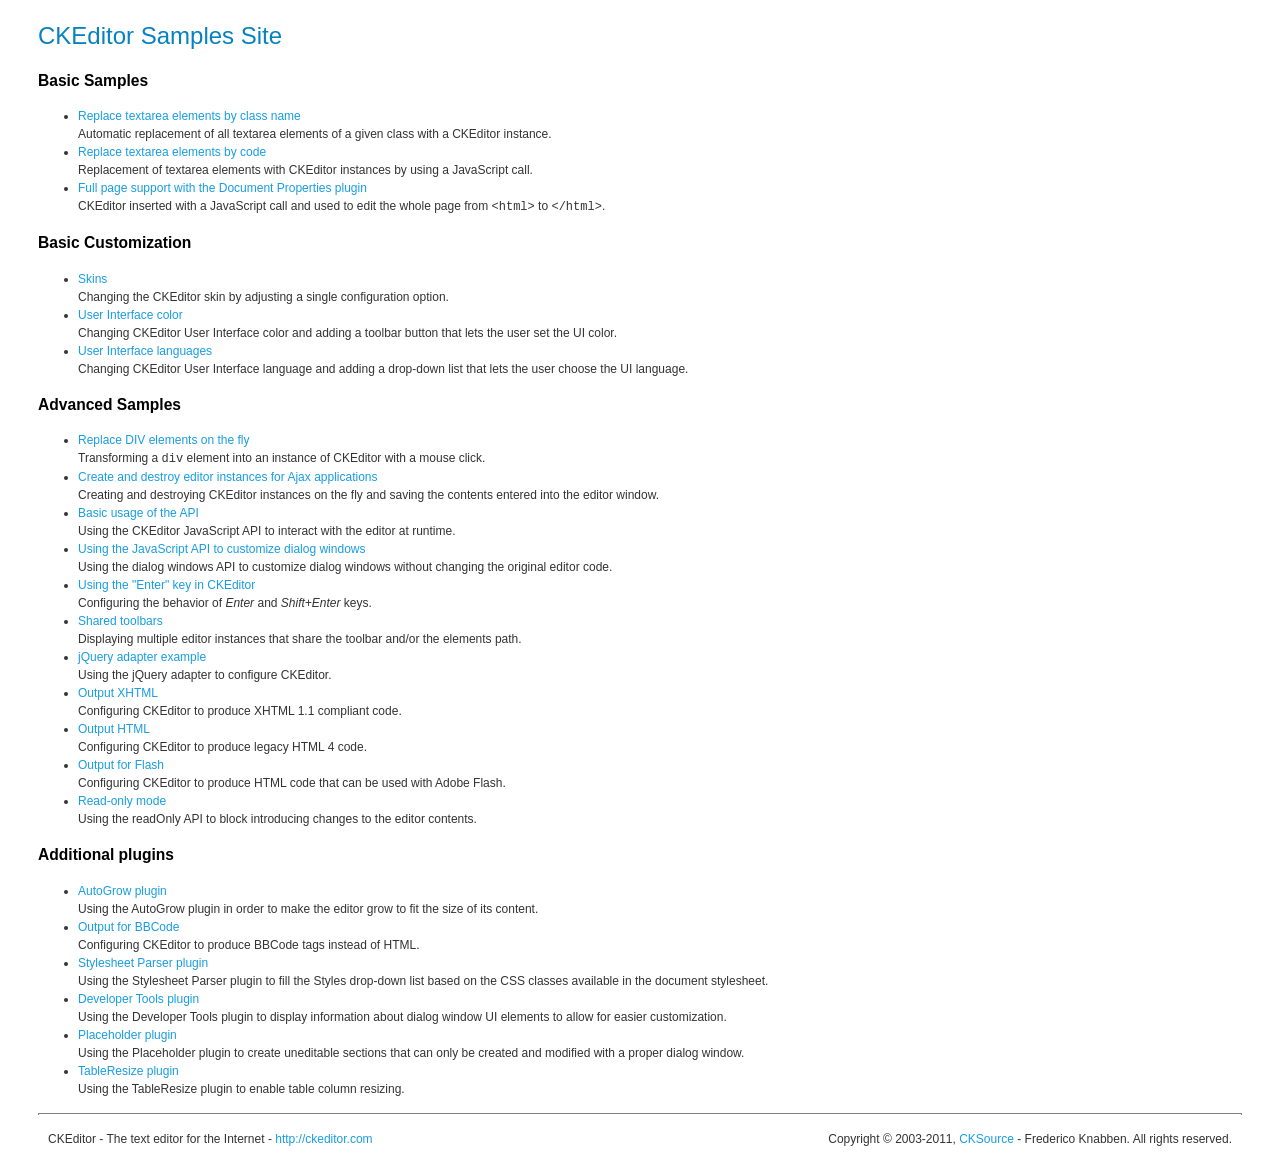
<file: public/ckeditor/_samples/index.html>
<!DOCTYPE html PUBLIC "-//W3C//DTD XHTML 1.0 Transitional//EN" "http://www.w3.org/TR/xhtml1/DTD/xhtml1-transitional.dtd">
<!--
Copyright (c) 2003-2011, CKSource - Frederico Knabben. All rights reserved.
For licensing, see LICENSE.html or http://ckeditor.com/license
-->
<html xmlns="http://www.w3.org/1999/xhtml">
<head>
	<title>CKEditor Samples</title>
	<meta content="text/html; charset=utf-8" http-equiv="content-type" />
	<link type="text/css" rel="stylesheet" href="sample.css" />
</head>
<body>
	<h1 class="samples">
		CKEditor Samples Site
	</h1>
	<h2 class="samples">
		Basic Samples
	</h2>
	<ul class="samples">
		<li>
			<a class="samples" href="replacebyclass.html">Replace textarea elements by class name</a><br />
			Automatic replacement of all textarea elements of a given class with a CKEditor instance.
		</li>
		<li><a class="samples" href="replacebycode.html">Replace textarea elements by code</a><br />
			Replacement of textarea elements with CKEditor instances by using a JavaScript call.
		</li>
		<li><a class="samples" href="fullpage.html">Full page support with the Document Properties plugin</a><br />
			CKEditor inserted with a JavaScript call and used to edit the whole page from <code>&lt;html&gt;</code> to <code>&lt;/html&gt;</code>.
		</li>
	</ul>
	<h2 class="samples">
		Basic Customization
	</h2>
	<ul class="samples">
		<li><a class="samples" href="skins.html">Skins</a><br />
			Changing the CKEditor skin by adjusting a single configuration option.
		</li>
		<li><a class="samples" href="ui_color.html">User Interface color</a><br />
			Changing CKEditor User Interface color and adding a toolbar button that lets the user set the UI color.
		</li>
		<li><a class="samples" href="ui_languages.html">User Interface languages</a><br />
			Changing CKEditor User Interface language and adding a drop-down list that lets the user choose the UI language.
		</li>
	</ul>
	<h2 class="samples">
		Advanced Samples
	</h2>
	<ul class="samples">
		<li><a class="samples" href="divreplace.html">Replace DIV elements on the fly</a><br />
			Transforming a <code>div</code> element into an instance of CKEditor with a mouse click.
		</li>
		<li><a class="samples" href="ajax.html">Create and destroy editor instances for Ajax applications</a><br />
			Creating and destroying CKEditor instances on the fly and saving the contents entered into the editor window.
		</li>
		<li><a class="samples" href="api.html">Basic usage of the API</a><br />
			Using the CKEditor JavaScript API to interact with the editor at runtime.
		</li>
		<li><a class="samples" href="api_dialog.html">Using the JavaScript API to customize dialog windows</a><br />
			Using the dialog windows API to customize dialog windows without changing the original editor code.
		</li>
		<li><a class="samples" href="enterkey.html">Using the "Enter" key in CKEditor</a><br />
			 Configuring the behavior of <em>Enter</em> and <em>Shift+Enter</em> keys.
		</li>
		<li><a class="samples" href="sharedspaces.html">Shared toolbars</a><br />
			Displaying multiple editor instances that share the toolbar and/or the elements path.
		</li>
		<li><a class="samples" href="jqueryadapter.html">jQuery adapter example</a><br />
			Using the jQuery adapter to configure CKEditor.
		</li>
		<li><a class="samples" href="output_xhtml.html">Output XHTML</a><br />
			Configuring CKEditor to produce XHTML 1.1 compliant code.
		</li>
		<li><a class="samples" href="output_html.html">Output HTML</a><br />
			Configuring CKEditor to produce legacy HTML 4 code.
		</li>
		<li><a class="samples" href="output_for_flash.html">Output for Flash</a><br />
			Configuring CKEditor to produce HTML code that can be used with Adobe Flash.
		</li>
		<li><a class="samples" href="readonly.html">Read-only mode</a><br />
			Using the readOnly API to block introducing changes to the editor contents.
		</li>
	</ul>
	<h2 class="samples">
		Additional plugins
	</h2>
	<ul class="samples">
		<li><a class="samples" href="autogrow.html">AutoGrow plugin</a><br />
			Using the AutoGrow plugin in order to make the editor grow to fit the size of its content.
		</li>
		<li><a class="samples" href="bbcode.html">Output for BBCode</a><br />
			Configuring CKEditor to produce BBCode tags instead of HTML.
		</li>
		<li><a class="samples" href="stylesheetparser.html">Stylesheet Parser plugin</a><br />
			Using the Stylesheet Parser plugin to fill the Styles drop-down list based on the CSS classes available in the document stylesheet.
		</li>
		<li><a class="samples" href="devtools.html">Developer Tools plugin</a><br />
			Using the Developer Tools plugin to display information about dialog window UI elements to allow for easier customization.
		</li>
		<li><a class="samples" href="placeholder.html">Placeholder plugin</a><br />
			Using the Placeholder plugin to create uneditable sections that can only be created and modified with a proper dialog window.
		</li>
		<li><a class="samples" href="tableresize.html">TableResize plugin</a><br />
			Using the TableResize plugin to enable table column resizing.
		</li>
	</ul>
	<div id="footer">
		<hr />
		<p>
			CKEditor - The text editor for the Internet - <a class="samples" href="http://ckeditor.com/">http://ckeditor.com</a>
		</p>
		<p id="copy">
			Copyright &copy; 2003-2011, <a class="samples" href="http://cksource.com/">CKSource</a> - Frederico Knabben. All rights reserved.
		</p>
	</div>
</body>
</html>
</file>
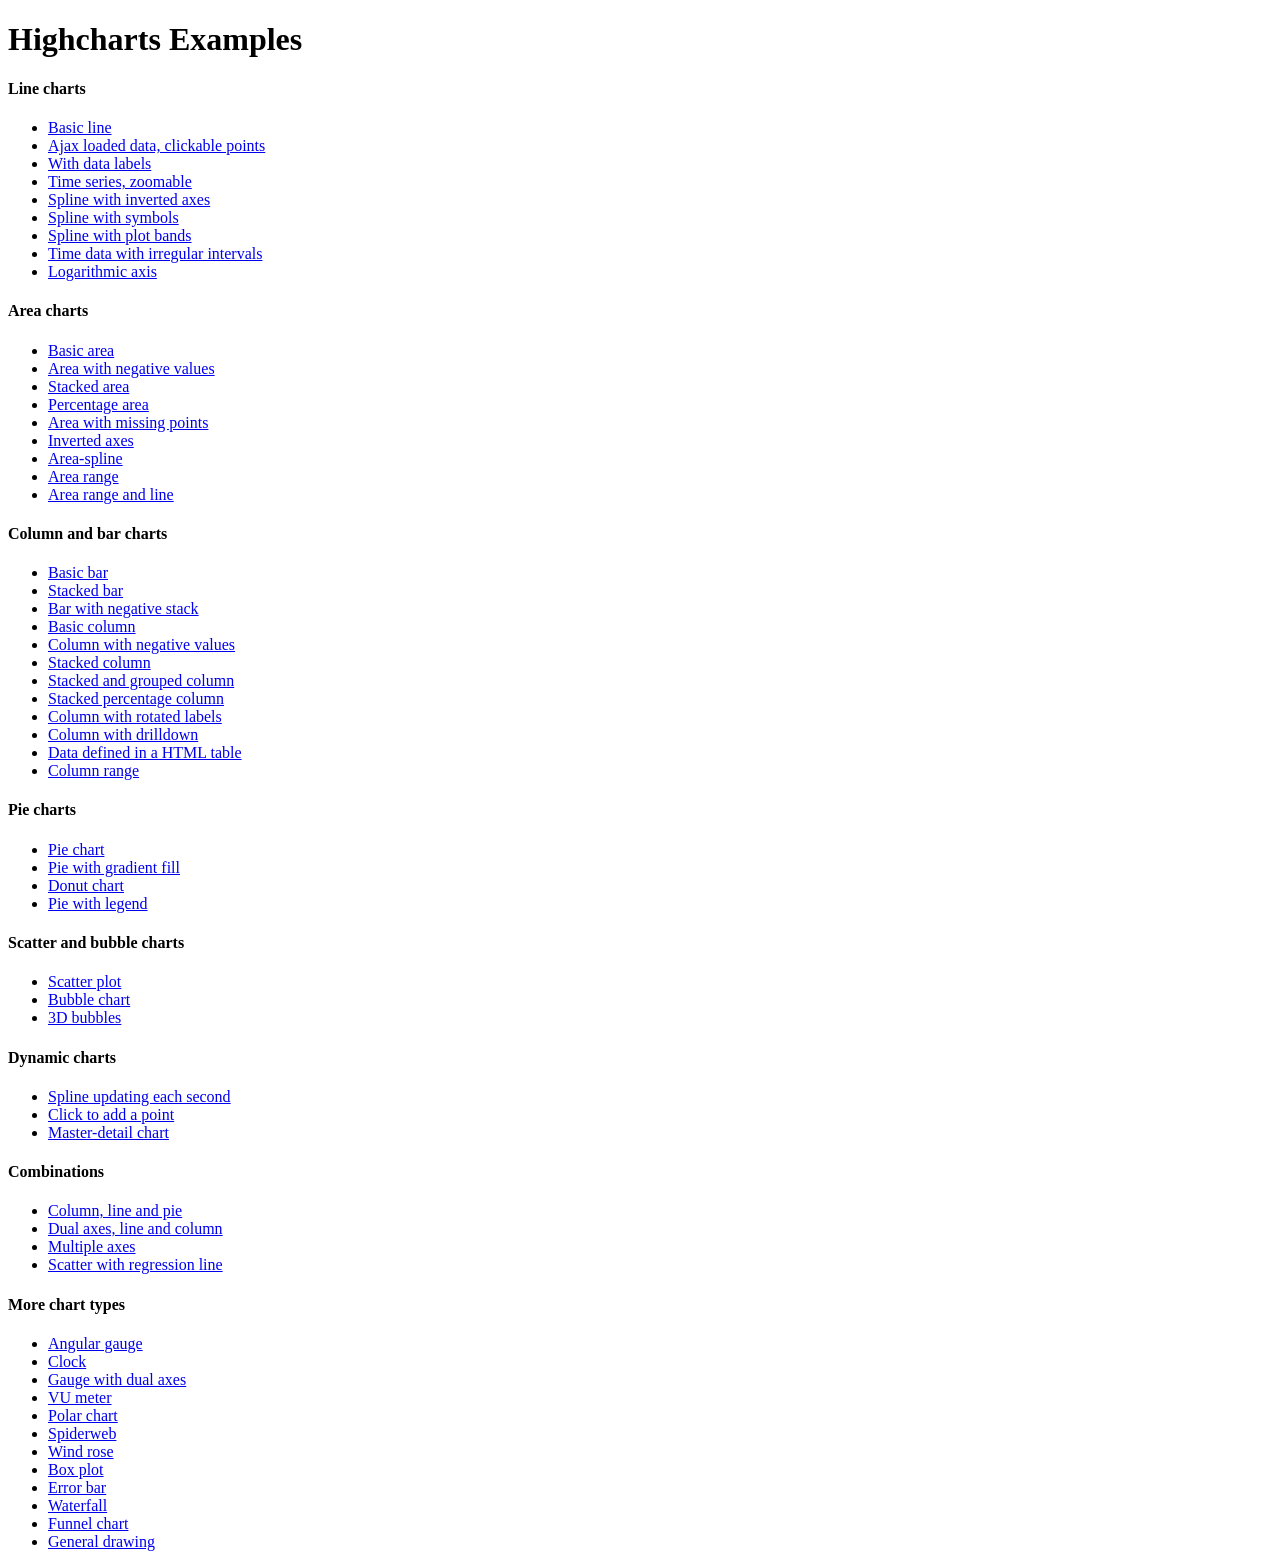
<file: public/admin/js/hightchart/index.htm>
<!DOCTYPE HTML PUBLIC "-//W3C//DTD HTML 4.01//EN" "http://www.w3.org/TR/html4/strict.dtd">
<html>
	<head>
		<meta http-equiv="Content-Type" content="text/html; charset=iso-utf-8" />
		<title>Highcharts Examples</title>
	</head>
	<body>
		<h1>Highcharts Examples</h1>
		<h4>Line charts</h4>
		<ul>
			<li><a href="examples/line-basic/index.htm">Basic line</a></li>
			<li><a href="examples/line-ajax/index.htm">Ajax loaded data, clickable points</a></li>
			<li><a href="examples/line-labels/index.htm">With data labels</a></li>
			<li><a href="examples/line-time-series/index.htm">Time series, zoomable</a></li>
			<li><a href="examples/spline-inverted/index.htm">Spline with inverted axes</a></li>
			<li><a href="examples/spline-symbols/index.htm">Spline with symbols</a></li>
			<li><a href="examples/spline-plot-bands/index.htm">Spline with plot bands</a></li>
			<li><a href="examples/spline-irregular-time/index.htm">Time data with irregular intervals</a></li>
			<li><a href="examples/line-log-axis/index.htm">Logarithmic axis</a></li>
		</ul>
		<h4>Area charts</h4>
		<ul>
			<li><a href="examples/area-basic/index.htm">Basic area</a></li>
			<li><a href="examples/area-negative/index.htm">Area with negative values</a></li>
			<li><a href="examples/area-stacked/index.htm">Stacked area</a></li>
			<li><a href="examples/area-stacked-percent/index.htm">Percentage area</a></li>
			<li><a href="examples/area-missing/index.htm">Area with missing points</a></li>
			<li><a href="examples/area-inverted/index.htm">Inverted axes</a></li>
			<li><a href="examples/areaspline/index.htm">Area-spline</a></li>
			<li><a href="examples/arearange/index.htm">Area range</a></li>
			<li><a href="examples/arearange-line/index.htm">Area range and line</a></li>
		</ul>
		<h4>Column and bar charts</h4>
		<ul>
			<li><a href="examples/bar-basic/index.htm">Basic bar</a></li>
			<li><a href="examples/bar-stacked/index.htm">Stacked bar</a></li>
			<li><a href="examples/bar-negative-stack/index.htm">Bar with negative stack</a></li>
			<li><a href="examples/column-basic/index.htm">Basic column</a></li>
			<li><a href="examples/column-negative/index.htm">Column with negative values</a></li>
			<li><a href="examples/column-stacked/index.htm">Stacked column</a></li>
			<li><a href="examples/column-stacked-and-grouped/index.htm">Stacked and grouped column</a></li>
			<li><a href="examples/column-stacked-percent/index.htm">Stacked percentage column</a></li>
			<li><a href="examples/column-rotated-labels/index.htm">Column with rotated labels</a></li>
			<li><a href="examples/column-drilldown/index.htm">Column with drilldown</a></li>
			<li><a href="examples/column-parsed/index.htm">Data defined in a HTML table</a></li>
			<li><a href="examples/columnrange/index.htm">Column range</a></li>
		</ul>
		<h4>Pie charts</h4>
		<ul>
			<li><a href="examples/pie-basic/index.htm">Pie chart</a></li>
			<li><a href="examples/pie-gradient/index.htm">Pie with gradient fill</a></li>
			<li><a href="examples/pie-donut/index.htm">Donut chart</a></li>
			<li><a href="examples/pie-legend/index.htm">Pie with legend</a></li>
		</ul>
		<h4>Scatter and bubble charts</h4>
		<ul>
			<li><a href="examples/scatter/index.htm">Scatter plot</a></li>
			<li><a href="examples/bubble/index.htm">Bubble chart</a></li>
			<li><a href="examples/bubble-3d/index.htm">3D bubbles</a></li>
		</ul>
		<h4>Dynamic charts</h4>
		<ul>
			<li><a href="examples/dynamic-update/index.htm">Spline updating each second</a></li>
			<li><a href="examples/dynamic-click-to-add/index.htm">Click to add a point</a></li>
			<li><a href="examples/dynamic-master-detail/index.htm">Master-detail chart</a></li>
		</ul>
		<h4>Combinations</h4>
		<ul>
			<li><a href="examples/combo/index.htm">Column, line and pie</a></li>
			<li><a href="examples/combo-dual-axes/index.htm">Dual axes, line and column</a></li>
			<li><a href="examples/combo-multi-axes/index.htm">Multiple axes</a></li>
			<li><a href="examples/combo-regression/index.htm">Scatter with regression line</a></li>
		</ul>
		<h4>More chart types</h4>
		<ul>
			<li><a href="examples/gauge-speedometer/index.htm">Angular gauge</a></li>
			<li><a href="examples/gauge-clock/index.htm">Clock</a></li>
			<li><a href="examples/gauge-dual/index.htm">Gauge with dual axes</a></li>
			<li><a href="examples/gauge-vu-meter/index.htm">VU meter</a></li>
			<li><a href="examples/polar/index.htm">Polar chart</a></li>
			<li><a href="examples/polar-spider/index.htm">Spiderweb</a></li>
			<li><a href="examples/polar-wind-rose/index.htm">Wind rose</a></li>
			<li><a href="examples/box-plot/index.htm">Box plot</a></li>
			<li><a href="examples/error-bar/index.htm">Error bar</a></li>
			<li><a href="examples/waterfall/index.htm">Waterfall</a></li>
			<li><a href="examples/funnel/index.htm">Funnel chart</a></li>
			<li><a href="examples/renderer/index.htm">General drawing</a></li>
		</ul>
	</body>
</html>
</file>
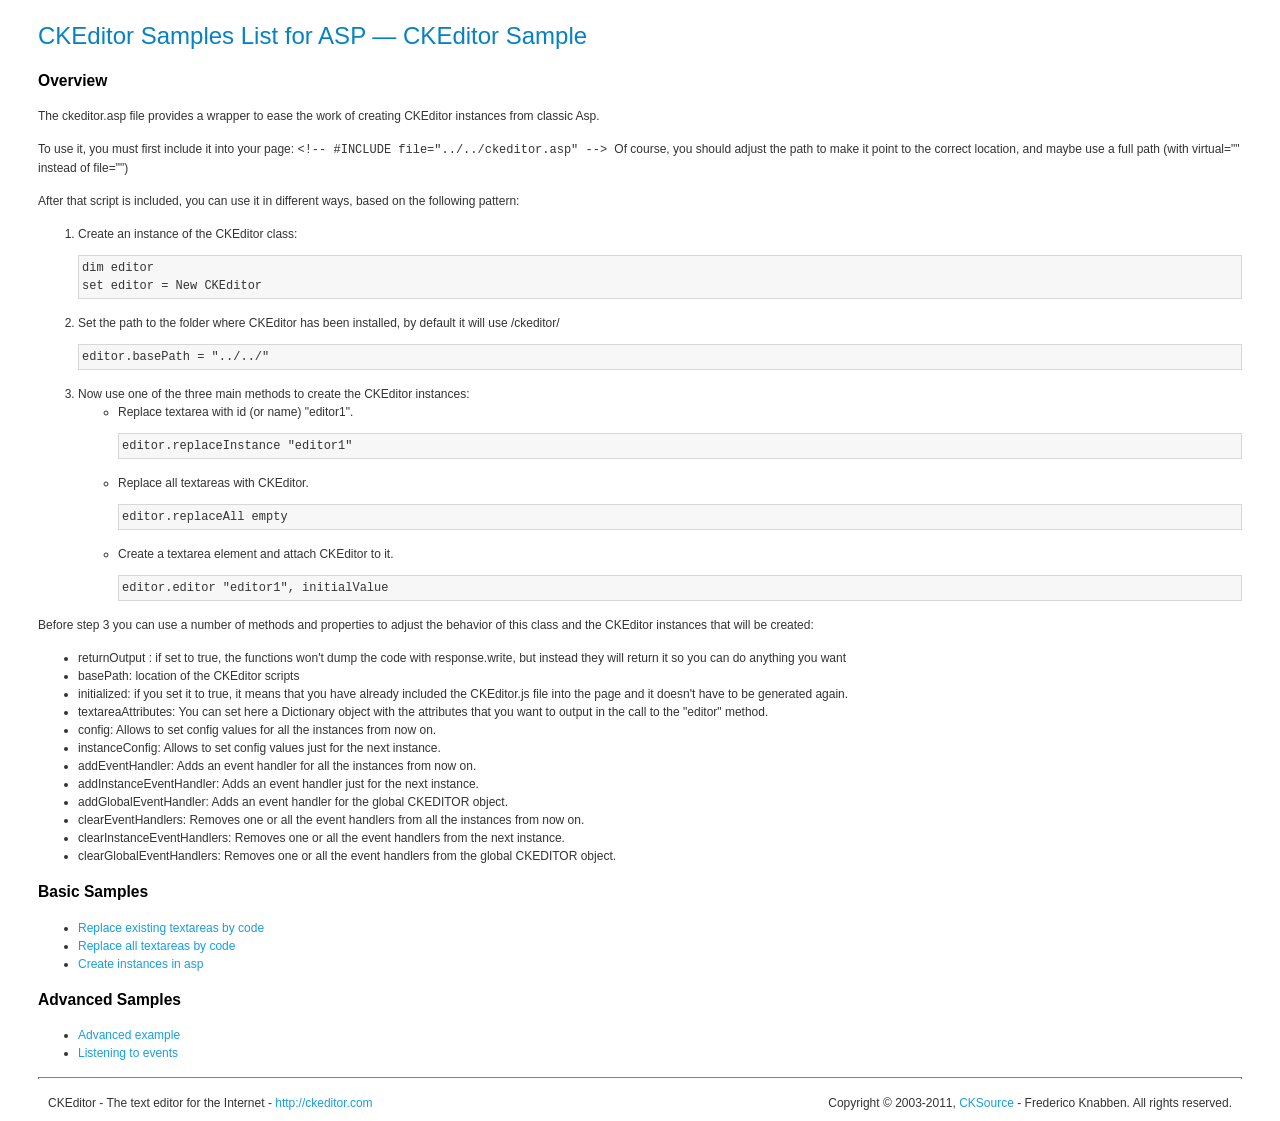
<file: public/ckeditor/_samples/asp/index.html>
<!DOCTYPE html PUBLIC "-//W3C//DTD XHTML 1.0 Transitional//EN" "http://www.w3.org/TR/xhtml1/DTD/xhtml1-transitional.dtd">
<!--
Copyright (c) 2003-2011, CKSource - Frederico Knabben. All rights reserved.
For licensing, see LICENSE.html or http://ckeditor.com/license
-->
<html xmlns="http://www.w3.org/1999/xhtml">
<head>
	<title>ASP integration Samples List &mdash; CKEditor</title>
	<link type="text/css" rel="stylesheet" href="../sample.css" />
</head>
<body>
	<h1 class="samples">
		CKEditor Samples List for ASP &mdash; CKEditor Sample
	</h1>
	<h2 class="samples">
		Overview
	</h2>
	<p>The ckeditor.asp file provides a wrapper to ease the work of creating CKEditor instances from classic Asp.</p>
	<p>To use it, you must first include it into your page:
	<code>
		&lt;!-- #INCLUDE file="../../ckeditor.asp" --&gt;
	</code>
	Of course, you should adjust the path to make it point to the correct location, and maybe use a full path (with virtual="" instead of file="")
	</p>
	<p>After that script is included, you can use it in different ways, based on the following pattern:</p>

<ol>
	<li>
		Create an instance of the CKEditor class:
<pre class="samples">dim editor
set editor = New CKEditor</pre>
	</li>
	<li>
		Set the path to the folder where CKEditor has been installed, by default it will use /ckeditor/
		<pre class="samples">editor.basePath = "../../"</pre>
	</li>
	<li>
	Now use one of the three main methods to create the CKEditor instances:
	<ul class="samples">
		<li>
				Replace textarea with id (or name) "editor1".
			<pre class="samples">editor.replaceInstance "editor1"</pre>
		</li>
		<li>
			Replace all textareas with CKEditor.
			<pre class="samples">editor.replaceAll empty</pre>
		</li>
		<li>
			Create a textarea element and attach CKEditor to it.
			<pre class="samples">editor.editor "editor1", initialValue</pre>
		</li>
	</ul>
	</li>
</ol>
<p>Before step 3 you can use a number of methods and properties to adjust the behavior of this class and the CKEditor instances
that will be created:</p>
<ul class="samples">
	<li>returnOutput : if set to true, the functions won't dump the code with response.write, but instead they will return it so
	you can do anything you want</li>
	<li>basePath: location of the CKEditor scripts</li>
	<li>initialized: if you set it to true, it means that you have already included the CKEditor.js file into the page and it
		doesn't have to be generated again.</li>
	<li>textareaAttributes: You can set here a Dictionary object with the attributes that you want to output in the call to the "editor" method.</li>

	<li>config: Allows to set config values for all the instances from now on.</li>
	<li>instanceConfig: Allows to set config values just for the next instance.</li>

	<li>addEventHandler: Adds an event handler for all the instances from now on.</li>
	<li>addInstanceEventHandler: Adds an event handler just for the next instance.</li>
	<li>addGlobalEventHandler: Adds an event handler for the global CKEDITOR object.</li>

	<li>clearEventHandlers: Removes one or all the event handlers from all the instances from now on.</li>
	<li>clearInstanceEventHandlers: Removes one or all the event handlers  from the next instance.</li>
	<li>clearGlobalEventHandlers: Removes one or all the event handlers  from the global CKEDITOR object.</li>

</ul>

	<h2 class="samples">
		Basic Samples
	</h2>
	<ul class="samples">
		<li><a class="samples" href="replace.asp">Replace existing textareas by code</a></li>
		<li><a class="samples" href="replaceall.asp">Replace all textareas by code</a></li>
		<li><a class="samples" href="standalone.asp">Create instances in asp</a></li>
	</ul>
	<h2 class="samples">
		Advanced Samples
	</h2>
	<ul class="samples">
		<li><a class="samples" href="advanced.asp">Advanced example</a></li>
		<li><a class="samples" href="events.asp">Listening to events</a></li>
	</ul>
	<div id="footer">
		<hr />
		<p>
			CKEditor - The text editor for the Internet - <a class="samples" href="http://ckeditor.com/">http://ckeditor.com</a>
		</p>
		<p id="copy">
			Copyright &copy; 2003-2011, <a class="samples" href="http://cksource.com/">CKSource</a> - Frederico Knabben. All rights reserved.
		</p>
	</div>
</body>
</html>
</file>
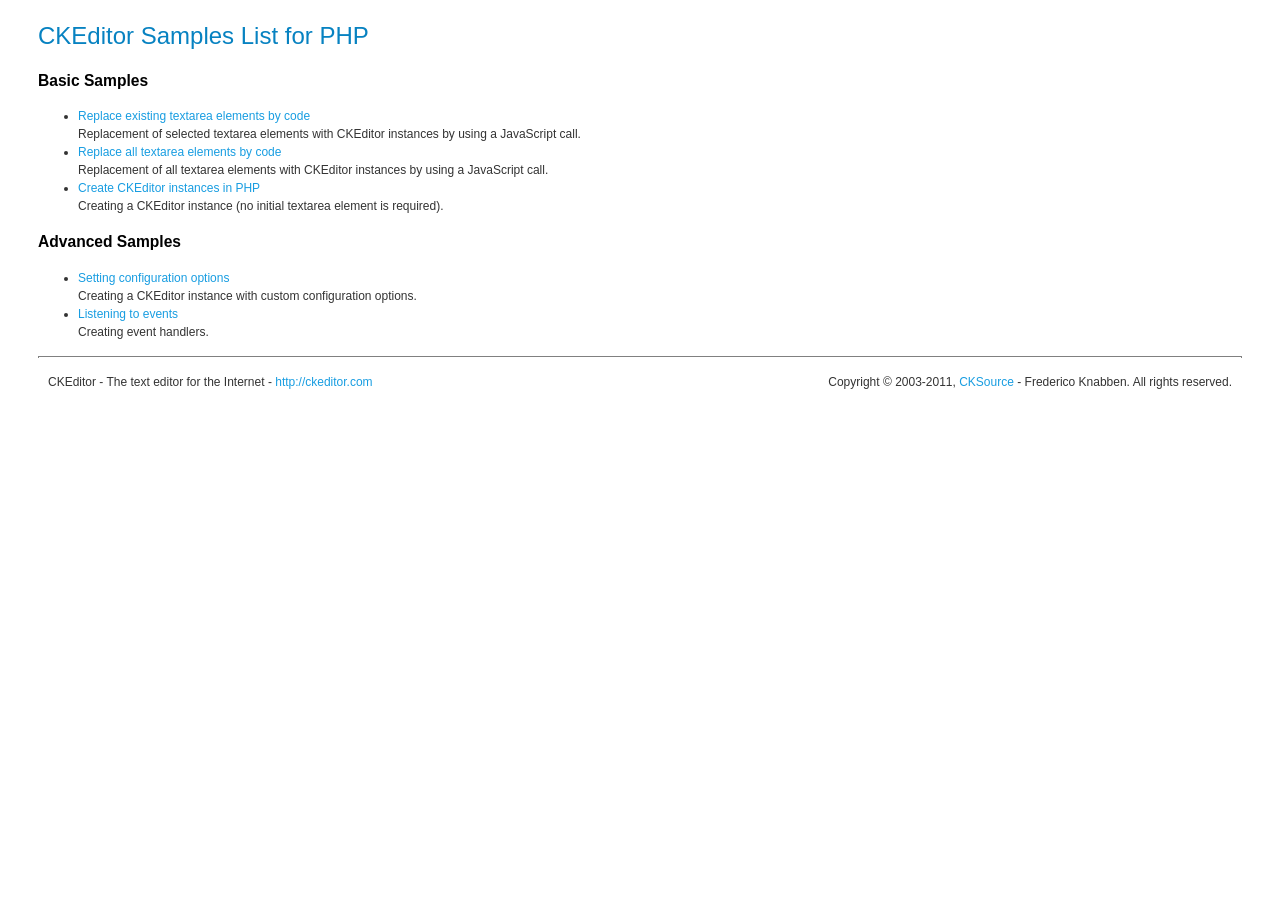
<file: public/ckeditor/_samples/php/index.html>
<!DOCTYPE html PUBLIC "-//W3C//DTD XHTML 1.0 Transitional//EN" "http://www.w3.org/TR/xhtml1/DTD/xhtml1-transitional.dtd">
<!--
Copyright (c) 2003-2011, CKSource - Frederico Knabben. All rights reserved.
For licensing, see LICENSE.html or http://ckeditor.com/license
-->
<html xmlns="http://www.w3.org/1999/xhtml">
<head>
  <meta content="text/html; charset=utf-8" http-equiv="content-type" />
	<title>CKEditor Samples &mdash; PHP Integration</title>
	<link type="text/css" rel="stylesheet" href="../sample.css" />
</head>
<body>
	<h1 class="samples">
		CKEditor Samples List for PHP
	</h1>
	<h2 class="samples">
		Basic Samples
	</h2>
	<ul class="samples">
		<li><a class="samples" href="replace.php">Replace existing textarea elements by code</a><br />
		Replacement of selected textarea elements with CKEditor instances by using a JavaScript call.</li>
		<li><a class="samples" href="replaceall.php">Replace all textarea elements by code</a><br />
		Replacement of all textarea elements with CKEditor instances by using a JavaScript call.</li>
		<li><a class="samples" href="standalone.php">Create CKEditor instances in PHP</a><br />
		Creating a CKEditor instance (no initial textarea element is required).</li>
	</ul>
	<h2 class="samples">
		Advanced Samples
	</h2>
	<ul class="samples">
		<li><a class="samples" href="advanced.php">Setting configuration options</a><br />
		Creating a CKEditor instance with custom configuration options.</li>
		<li><a class="samples" href="events.php">Listening to events</a><br />
		Creating event handlers.
		</li>
	</ul>
	<div id="footer">
		<hr />
		<p>
			CKEditor - The text editor for the Internet - <a class="samples" href="http://ckeditor.com/">http://ckeditor.com</a>
		</p>
		<p id="copy">
			Copyright &copy; 2003-2011, <a class="samples" href="http://cksource.com/">CKSource</a> - Frederico Knabben. All rights reserved.
		</p>
	</div>
</body>
</html>
</file>
<file: public/ckeditor/_samples/sample.css>
/*
Copyright (c) 2003-2011, CKSource - Frederico Knabben. All rights reserved.
For licensing, see LICENSE.html or http://ckeditor.com/license
*/

html, body, h1, h2, h3, h4, h5, h6, div, span, blockquote, p, address, form, fieldset, img, ul, ol, dl, dt, dd, li, hr, table, td, th, strong, em, sup, sub, dfn, ins, del, q, cite, var, samp, code, kbd, tt, pre {
	line-height: 1.5em;
}

body {
	padding:10px 30px;
}

input, textarea, select, option, optgroup, button, td, th {
	font-size: 100%;
}

pre,
code,
kbd,
samp,
tt{
  font-family: monospace,monospace;
  font-size: 1em;
}

h1.samples {
  color:#0782C1;
  font-size:200%;
  font-weight:normal;
  margin: 0;
  padding: 0;
}

h2.samples {
  color:#000000;
  font-size:130%;
  margin: 0;
  padding: 0;
}

p, blockquote, address, form, pre, dl, h1.samples, h2.samples {
	margin-bottom:15px;
}

ul.samples {
	margin-bottom:15px;
}

.clear {
	clear:both;
}

fieldset
{
	margin: 0;
	padding: 10px;
}

body, input, textarea {
	color: #333333;
	font-family: Arial, Helvetica, sans-serif;
}

body {
	font-size: 75%;
}

a.samples {
	color:#189DE1;
	text-decoration:none;
}

a.samples:hover {
  text-decoration:underline;
}

form
{
	margin: 0;
	padding: 0;
}

pre.samples
{
	background-color: #F7F7F7;
	border: 1px solid #D7D7D7;
	overflow: auto;
	padding: 0.25em;
}

#alerts
{
	color: Red;
}

#footer hr
{
	margin: 10px 0 15px 0;
	height: 1px;
	border: solid 1px gray;
	border-bottom: none;
}

#footer p
{
	margin: 0 10px 10px 10px;
	float: left;
}

#footer #copy
{
	float: right;
}

#outputSample
{
	width: 100%;
	table-layout: fixed;
}

#outputSample thead th
{
	color: #dddddd;
	background-color: #999999;
	padding: 4px;
	white-space: nowrap;
}

#outputSample tbody th
{
	vertical-align: top;
	text-align: left;
}

#outputSample pre
{
	margin: 0;
	padding: 0;
	white-space: pre; /* CSS2 */
	white-space: -moz-pre-wrap; /* Mozilla*/
	white-space: -o-pre-wrap; /* Opera 7 */
	white-space: pre-wrap; /* CSS 2.1 */
	white-space: pre-line; /* CSS 3 (and 2.1 as well, actually) */
	word-wrap: break-word; /* IE */
}

.description {
	border: 1px dotted #B7B7B7;
	margin-bottom: 10px;
	padding: 10px 10px 0;
}

label {
	display: block;
	margin-bottom:6px;
}

.cke_dialog label
{
	display: inline;
	margin-bottom: auto;
}
</file>
